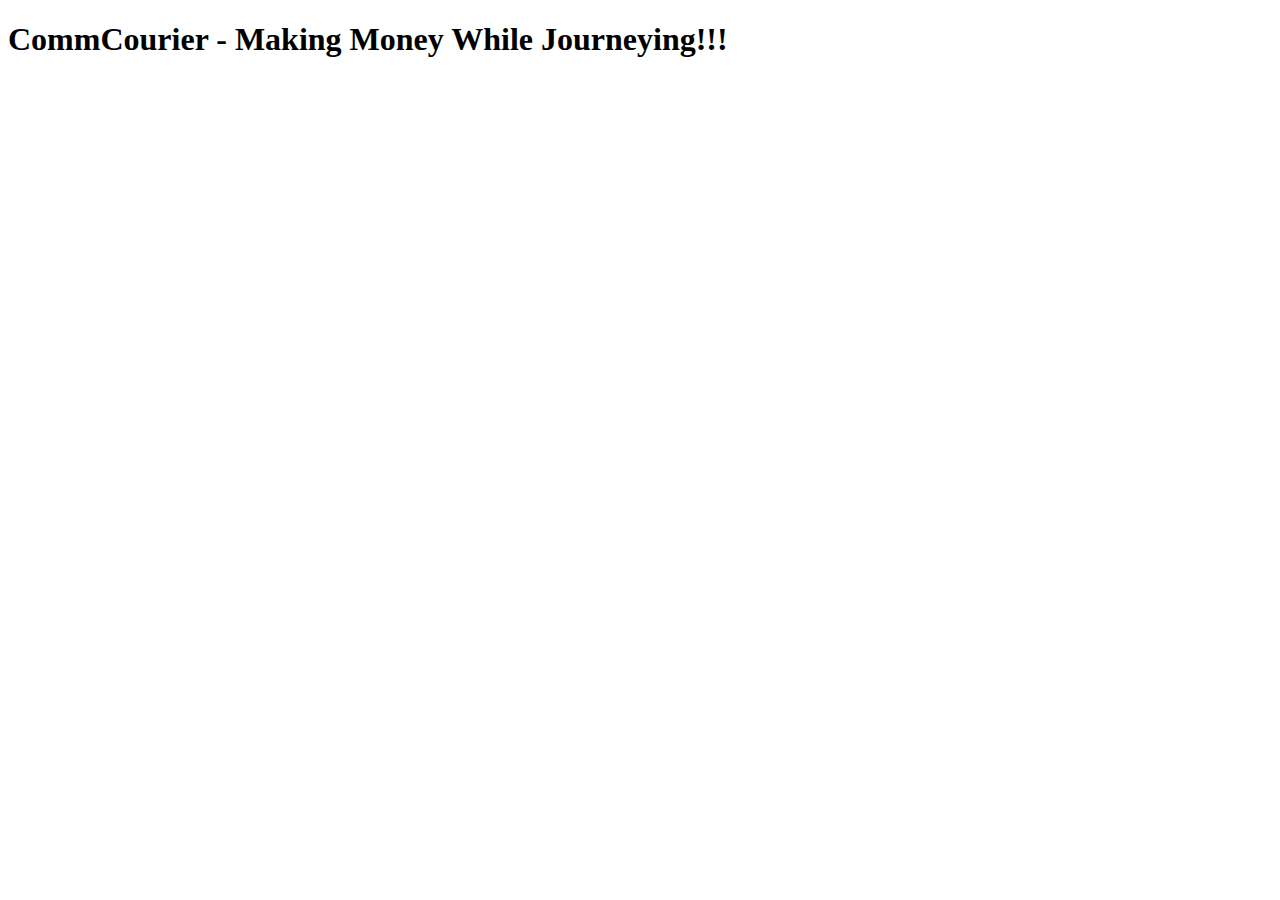
<file: index.html>
<!DOCTYPE HTML>
<html>
<head>
<meta http-equiv="Content-Type" content="text/html; charset=UTF-8">

	 
		<meta charset="utf-8">
		
		<!-- Title -->
		<title>Community Courier</title> 
		
		<!-- CSS -->
		 
		
		<!-- Jquery and scripts are loaded at the bottom of the page -->
		
<link rel="stylesheet" type="text/css" href="http://whogohost.com/landingPage/index.css" media="all">
</head>
<body>
	
		<H1> CommCourier - Making Money While Journeying!!!</H1>
		
		
		
		
		
	</body>
</html>
</file>
